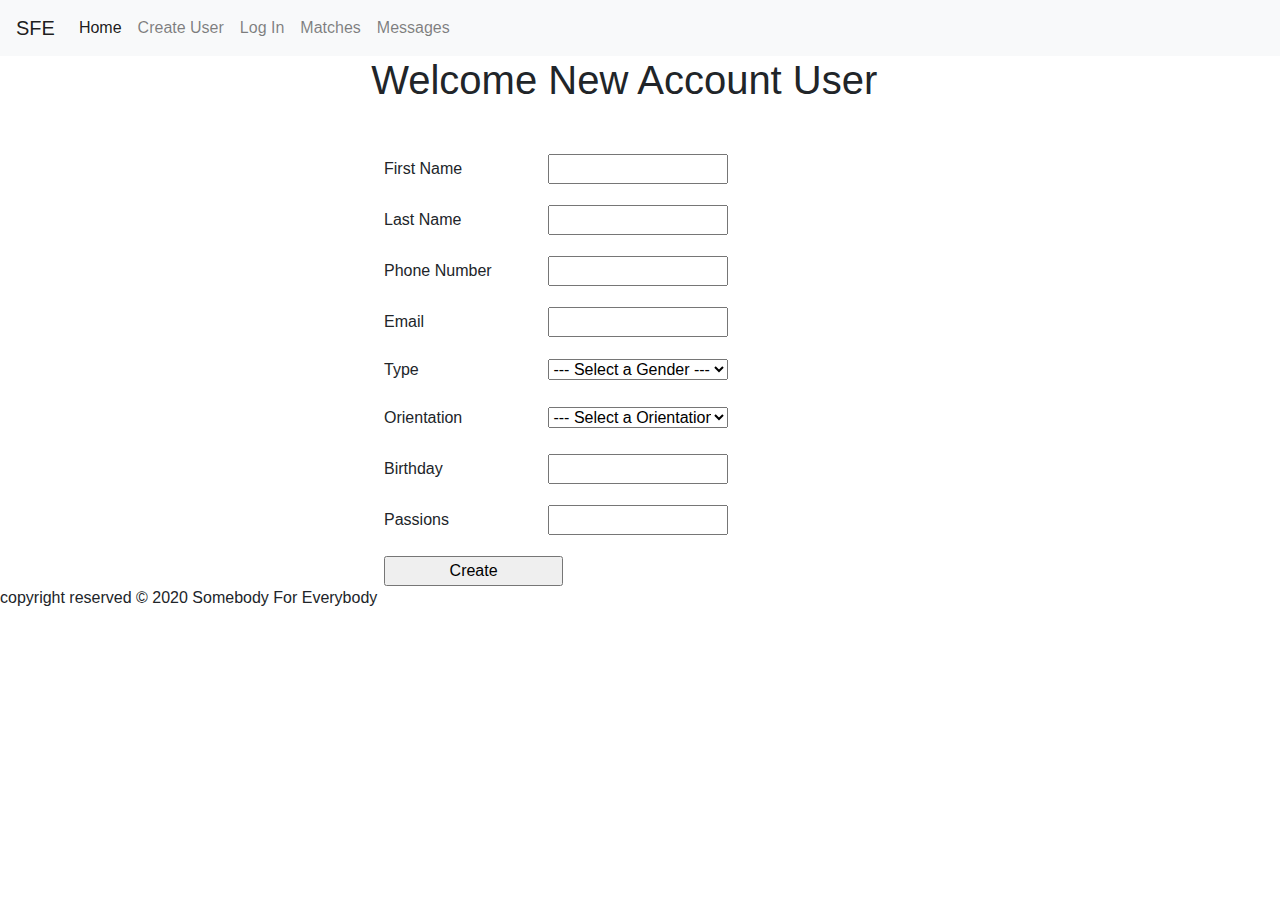
<file: html/create_user.html>
<!DOCTYPE html>
<html lang="en">
<head>
    <meta charset="UTF-8">
    <meta name="viewport" content="width=device-width, initial-scale=1.0">
    <link rel="stylesheet" href="https://maxcdn.bootstrapcdn.com/bootstrap/4.0.0/css/bootstrap.min.css" integrity="sha384-Gn5384xqQ1aoWXA+058RXPxPg6fy4IWvTNh0E263XmFcJlSAwiGgFAW/dAiS6JXm" crossorigin="anonymous">
    <link rel="stylesheet" href="../css/create_user.css">
    <title>Create Account</title>
</head>
<header>
    <nav class="navbar navbar-expand-lg navbar-light bg-light">
        <a class="navbar-brand" href="#">SFE</a>
        <button class="navbar-toggler" type="button" data-toggle="collapse" data-target="#navbarNavAltMarkup" aria-controls="navbarNavAltMarkup" aria-expanded="false" aria-label="Toggle navigation">
          <span class="navbar-toggler-icon"></span>
        </button>
        <div class="collapse navbar-collapse" id="navbarNavAltMarkup">
          <div class="navbar-nav">
            <a class="nav-item nav-link active" href="index.html">Home <span class="sr-only">(current)</span></a>
            <a class="nav-item nav-link" href="#">Create User</a>
            <a class="nav-item nav-link" href="login.html">Log In</a>
            <a class="nav-item nav-link" href="matches.html">Matches</a>
            <a class="nav-item nav-link" href="messages.html">Messages</a>
          </div>
        </div>
      </nav>
</header>

<body>
    <h1>Welcome New Account User</h1>

    <main>
      <form>
          <p>
              <label for="first_name">First Name</label>
              <input type="type">
          </p>
          <p>
            <label for="last_name">Last Name</label>
            <input type="type">
          </p>
          <p>
            <label for="phone_number">Phone Number</label>
            <input type="type">
          </p>
          <p>
            <label for="email">Email</label>
            <input type="type">
          </p>
          <p>
            <label for="type">Type</label>
            <select name="text">
                <option value="disabled selected"> --- Select a Gender ---</option>
                <option value="male">Male</option>
                <option value="female">Female</option>
                <option value="neutral">Neutral</option>
            </select>
          </p>
          <p>
            <label for="orientation">Orientation</label>
            <select name="text">
                <option value="disabled selected"> --- Select a Orientation ---</option>
                <option value="straight">Straight</option>
                <option value="gay">Gay</option>
                <option value="lesbian">Lesbian</option>
                <option value="bi_Sexual">Bi Sexual</option>
            </select>
          </p>
          <p>
            <label for="birthday">Birthday</label>
            <input type="text">
          </p>
          <p>
            <label for="passions">Passions</label>
            <input type="text">
          </p>
          <input id="btn-register" type="button" value="Create">   
      </form>
    </main>






    <footer>
      <p>copyright reserved &copy; 2020 Somebody For Everybody</p>
    </footer>


    <script src="https://code.jquery.com/jquery-3.2.1.slim.min.js" integrity="sha384-KJ3o2DKtIkvYIK3UENzmM7KCkRr/rE9/Qpg6aAZGJwFDMVNA/GpGFF93hXpG5KkN" crossorigin="anonymous"></script>
    <script src="https://cdnjs.cloudflare.com/ajax/libs/popper.js/1.12.9/umd/popper.min.js" integrity="sha384-ApNbgh9B+Y1QKtv3Rn7W3mgPxhU9K/ScQsAP7hUibX39j7fakFPskvXusvfa0b4Q" crossorigin="anonymous"></script>
    <script src="https://maxcdn.bootstrapcdn.com/bootstrap/4.0.0/js/bootstrap.min.js" integrity="sha384-JZR6Spejh4U02d8jOt6vLEHfe/JQGiRRSQQxSfFWpi1MquVdAyjUar5+76PVCmYl" crossorigin="anonymous"></script>
</body>
</html>
</file>
<file: css/create_user.css>
input, select{
    width:20%;
}
label{
    width:10rem;
}
main{
    margin-left: 30%;
    margin-top: 50px;
}
h1{
    margin-left: 29%
}
</file>
